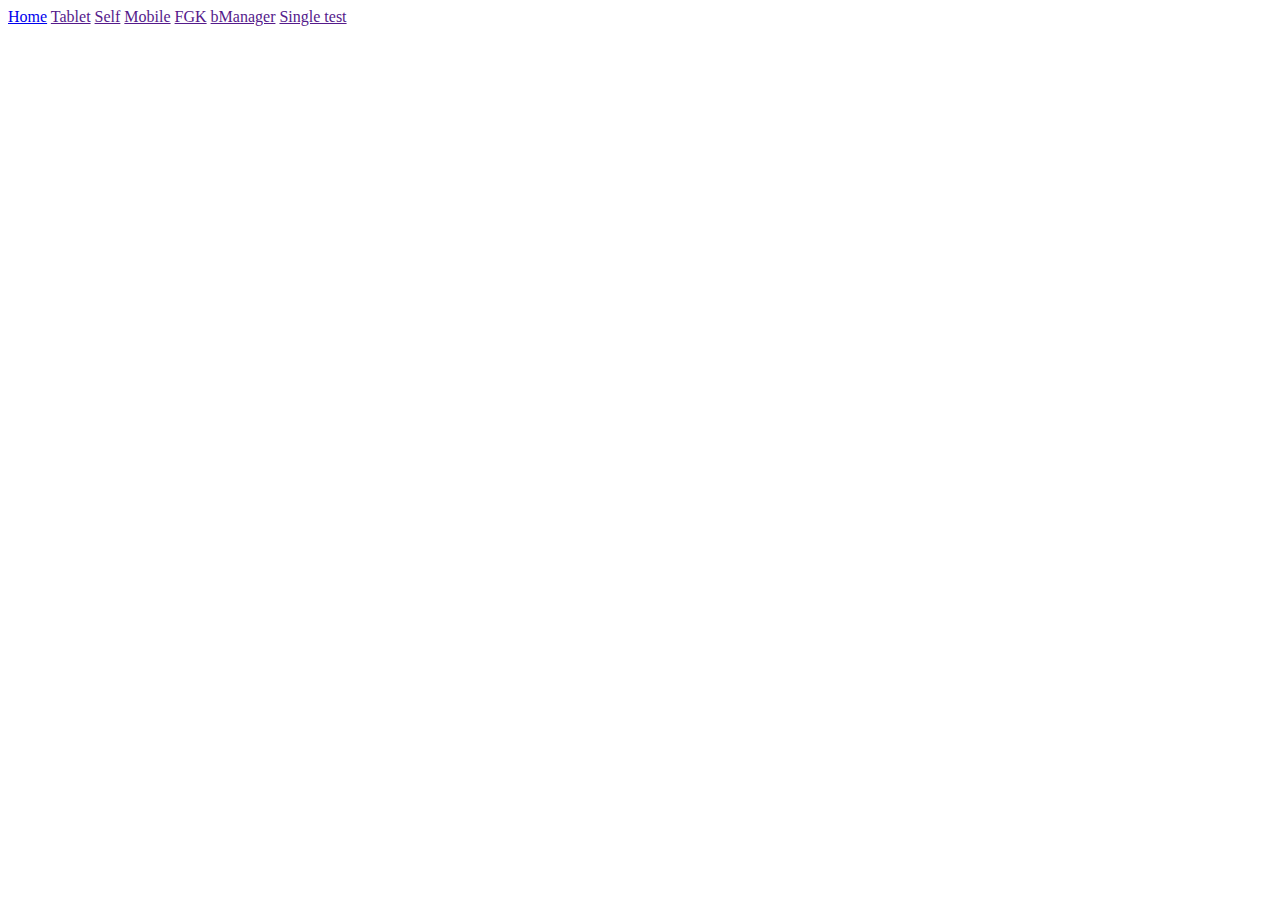
<file: Tablet/tablet_release.html>
<!DOCTYPE html>
<html lang="en">
  <head>
    <meta charset="UTF-8" />
    <meta name="viewport" content="width=device-width, initial-scale=1.0" />
    <title>Tablet</title>
  </head>
  <body>
    <div>
      <a href="./index.html">Home</a>
      <a href="">Tablet</a>
      <a href="">Self</a>
      <a href="">Mobile</a>
      <a href="">FGK</a>
      <a href="">bManager</a>
      <a href="">Single test</a>
    </div>
  </body>
</html>
</file>
